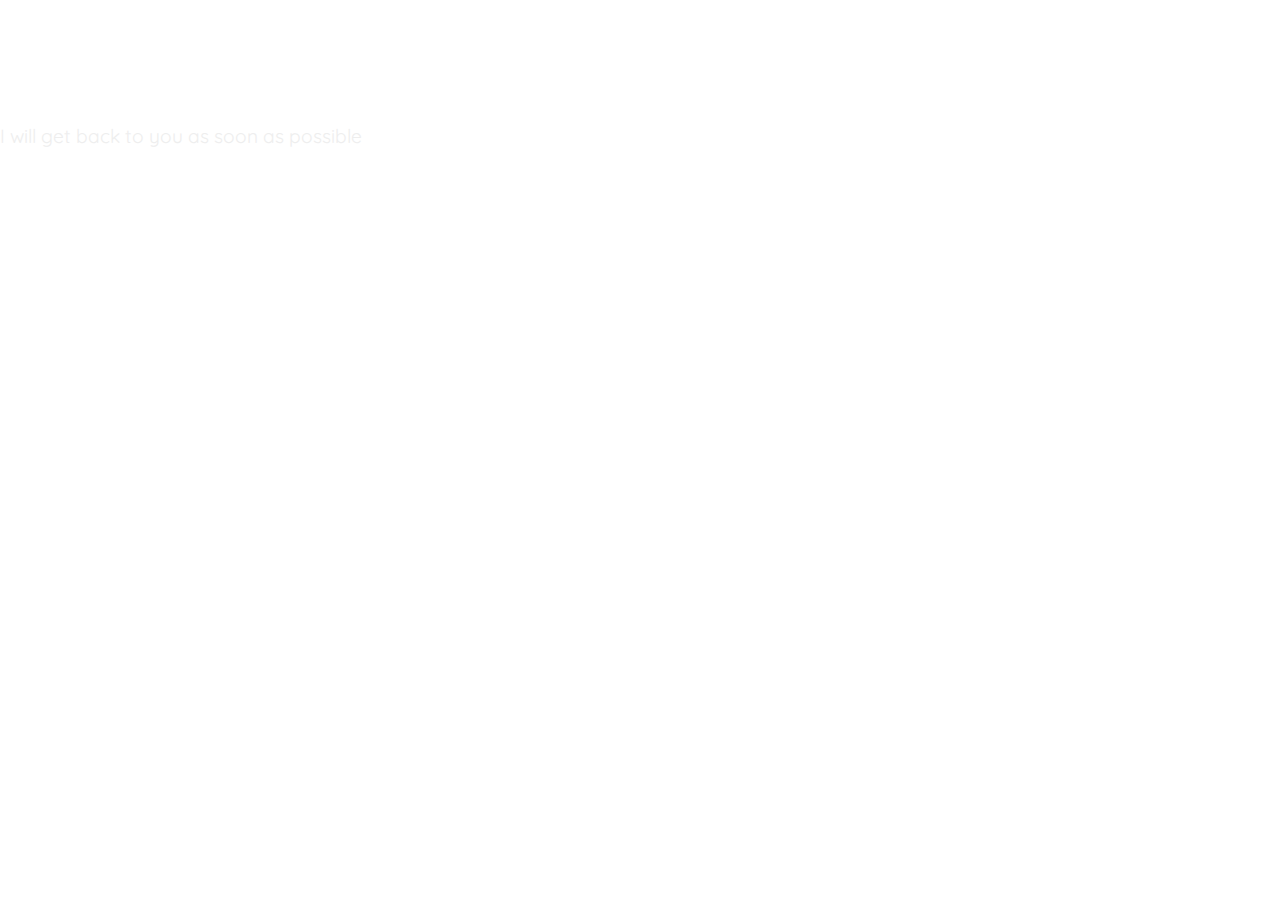
<file: thanks.html>
<!DOCTYPE html>
<html lang="en">
<head>
    <meta charset="UTF-8">
    <meta http-equiv="X-UA-Compatible" content="IE=edge">
    <meta name="viewport" content="width=device-width, initial-scale=1.0">
    
    <title>Osi Obomighie</title>
    <link rel="icon" type="image.x-icon" href="images/favicon.ico">
    <link rel="stylesheet" href="index.css">
    <link id="theme-style" rel="stylesheet" href="dark.css">
</head>
<body>
    <h1>Thank You for the Email</h1>
    <p>I will get back to you as soon as possible</p>
</body>
</html>
</file>
<file: index.css>
@import url('https://fonts.googleapis.com/css2?family=Quicksand:wght@300&display=swap');

:root{
    --mainColor: #eaeaea;
    --secondColor: #fff;

    --borderColor: #c1c1c1 ;

    --mainFont: 'Quicksand', sans-serif;

    --mainText:Black;
    
    --secondText: #4b5156;
    --themeDotBorder: #24292e;
    --previewBg: rgb(251,249,243,0.8);
    --previewShadow:#f0ead6;

    --spinnerColor: #15202B;
    --emailText:black;

}

html, body{
    margin: 0;
    padding: 0;
    font-family: 'Quicksand', sans-serif;
}

body *{
    transition: 0.4s;
}

h1, h2, h3, h4, h5, h6 strong{
    color: var(--mainText);
}

p, li, span, label, input, textarea{
    color: var(--secondText);
}

h1{
    font-size: 3rem;
}

h2 {
    font-size: 2.75rem;
}

h3{
    font-size: 2.5rem;
}

h4{
    font-size: 2.25rem;
}

h5{
    font-size: 2rem;
}

h6{
    font-size: 1.25rem;
}

p{
    font-size: larger;
}

a{
    
}

ul{
    list-style: none;
}

.Section1{
    background-color: var(--mainColor);
    border-bottom: 1px solid var(--borderColor);
    overflow: hidden;
    color: var(--mainText);
}

.Section2{
    background-color: var(--secondColor);
    border-bottom:1px solid var(--borderColor);
    overflow: auto;
    
}

.main-container{
    width: 100%;
    margin: 0 auto;
}

.greeting-wrapper{
    display: grid;
    text-align: center;
    align-content: center;
    min-height: 5em;

}

.intro-wrapper{
    background-color: var(--secondColor);
    border-bottom: 1px solid var(--borderColor);
    border-radius: 5px 5px 0 0;
	-webkit-box-shadow: -2px 7px 21px -9px rgba(0,0,0,0.75);
	-moz-box-shadow: -2px 7px 21px -9px rgba(0,0,0,0.75);
	box-shadow: -2px 7px 21px -9px rgba(0,0,0,0.75);
    display: grid;
    grid-template-columns: 1fr 1fr;
    grid-template-areas: 
        'nav-wrapper nav-wrapper'
        'left-column right-column';
    ;
}

.nav-wrapper{
    grid-area: nav-wrapper;
    border-bottom: 1px solid var(--borderColor);
    background-color: var(--mainColor);
    color: var(--mainText);
    
}



.left-column{
    grid-area: left-column;
    padding-top: 50px;
    padding-bottom: 50px;
}

.right-column{
    grid-area: right-column;
    display: grid;
    align-content: center;
    padding-top: 50px;
    padding-bottom: 50px;
}

#profile-image{
    width: 300px;
    height: 300px;
    display: block;
    margin: 0 auto;
    
    object-fit: cover;
    border: 2px solid var(--borderColor);
    -webkit-box-shadow: -2px 7px 21px -9px rgba(0,0,0,0.75);
	-moz-box-shadow: -2px 7px 21px -9px rgba(0,0,0,0.75);
	box-shadow: -2px 7px 21px -9px rgba(0,0,0,0.75);
    
}

#theme-options-wrapper{
    display: flex;
    justify-content: center;
}


.theme-dot{
    margin-top: 50px;
    height: 30px;
    width: 30px;
    border-radius: 50%;
    margin: 10px;
    cursor: pointer;
    -webkit-box-shadow: -2px 7px 21px -9px rgba(0,0,0,0.75);
	-moz-box-shadow: -2px 7px 21px -9px rgba(0,0,0,0.75);
	box-shadow: -2px 7px 21px -9px rgba(0,0,0,0.75);
    border: 2px solid var(--themeDotBorder);
}

.theme-dot:hover{
    border-width: 5px;
}

#light-mode{
    background-color: #fff;
}

#dark-mode{
    background-color: #000;
    border-color: #fff;
}

#brown-mode{
    background-color: #eab676;
    border-color: #fff;
}

#dark-mode:hover{
    border-width: 5px;
    border-color: #fff;
}

#settings-note{
    font-size: 1rem;
    font-style: italic;
    text-align: center;

}


.nav{
    display: flex;
    justify-content: space-between;
    align-items: center;
    padding: 0.5em;
    font-size: large;
    font-family: var(--mainFont);
    font-weight: bold;
    margin-top: auto;
}

#preview-shadow{
	background-color: var(--previewShadow);
	max-width: 400px;
	height: 200px;
	padding-left: 30px;
	padding-top: 30px;
}

#preview{
	width: 400px;
	border:1.5px solid #17a2b8;
	background-color: var(--previewBg);
	padding:15px;
	position: relative;
}

.corner{
	width:7px;
	height: 7px;
	border-radius: 50%;
	border:1.5px solid #17a2b8;
	background-color: #fff;
	position: absolute;
}

#corner-tl{
	top:-5px;
	left: -5px
}

#corner-tr{
	top:-5px;
	right: -5px
}


#corner-br{
	bottom:-5px;
	right: -5px
}


#corner-bl{
	bottom:-5px;
	left: -5px
}

.about-wrapper{
    display: grid;
    grid-template-columns: repeat(auto-fit, minmax(320px, 1fr));
    background-color: var(--secondColor);
}

#skills{
    display: flex;
    justify-content: space-evenly;
    align-items: center;
    background-color: var(--previewShadow);
    font-family: var(--mainFont);
    color: var(--mainText);
    padding-top: 50px;
    padding-right: 50px;
}

.experience-wrapper .row{
    display: flex;
}

.experience-wrapper .row-1{
    justify-content: flex-start;
}

.experience-wrapper .row-2{
    justify-content: flex-end;
}

.experience-wrapper .row section {
    margin-left: 25px;
    margin-right: 25px;
    background: var(--previewShadow);
    border-radius: 5px;
    width: calc(50% - 40px);
    padding: 30px;
    position: relative;
    cursor: pointer;
    -webkit-box-shadow: -2px 7px 21px -9px rgba(0,0,0,0.75);
	-moz-box-shadow: -2px 7px 21px -9px rgba(0,0,0,0.75);
	box-shadow: -2px 7px 21px -9px rgba(0,0,0,0.75);
}

.experience-wrapper .row section:hover{
    transform: scale(1.02);
}



.experience-wrapper .center-line{
    position: absolute;
    height: 35%;
    width: 2px;
    background: var(--spinnerColor);
    left: 50%;
    transform: translateX(-40%);
}

@media screen and (max-width: 800px){
    .experience-wrapper .center-line{
        display: none;
    }
}

.Tech {
    
    display: inline-block;
    
  }


.row section .details,
.row section .bottom{
    display: flex;
    align-items: center;
    justify-content: space-between;
}

.row section .details .title{
    font-size: 1.5rem;
    font-weight: bold;
    font-family: var(--mainFont);
    color: var(--mainText);
}

.row section p{
    margin: 10px 0 17px 0;
    font-size: 1.1rem;
}

.post-wrapper{
	display: grid;
	grid-template-columns: repeat(auto-fit, 320px);
	gap:20px;
	justify-content: center;
	padding-bottom: 50px;
}



.post{
	border:1px solid var(--borderColor);
	-webkit-box-shadow: -2px 7px 21px -9px rgba(0,0,0,0.75);
	-moz-box-shadow: -2px 7px 21px -9px rgba(0,0,0,0.75);
	box-shadow: -2px 7px 21px -9px rgba(0,0,0,0.75);
    cursor: pointer;
}

.post:hover{
    transform: scale(1.1);
}

.thumbnail{
	display: block;
	width: 100%;
	height:180px;
	object-fit: cover;
}

.post-preview{
	background-color: #fff;
	padding:15px;
}

.post-title{
	color:black;
	margin: 0;
}

.post-intro{
	color:#4b5156;
	font-size: 14px;
    width: fit-content;
    height: fit-content;
}

#contact-form{
	display: block;
	max-width: 600px;
	margin: 0 auto;
	border: 1px solid var(--borderColor);
	padding: 15px;
	border-radius: 5px;
	background-color: var(--previewShadow);
	margin-bottom: 50px;
    color: var(--emailText);

}

#contact-form label{
	line-height: 2.7em;
}

#contact-form textarea{
	min-height: 100px;
	font-size: 14px;
}


.input-field{
	width: 100%;
	padding-top: 10px;
	padding-bottom:10px; 
	background-color: white;
	border-radius: 5px;
	border:1px solid var(--borderColor);
	font-size: 14px;
    color: var(--emailText);
}





#loader {
    position: absolute;
    left: 50%;
    top: 50%;
    z-index: 1;
    width: 120px;
    height: 120px;
    margin: -76px 0 0 -76px;
    border: 16px solid var(--mainColor);
    border-radius: 50%;
    border-top: 16px solid var(--spinnerColor);  
    border-bottom: 16px solid var(--spinnerColor);  
    -webkit-animation: spin 3s linear infinite;
    animation: spin 3s linear infinite;
  }
  
  @-webkit-keyframes spin {
    0% { -webkit-transform: rotate(0deg); }
    100% { -webkit-transform: rotate(360deg); }
  }
  
  @keyframes spin {
    0% { transform: rotate(0deg); }
    100% { transform: rotate(360deg); }
  }
  
  /* Add animation to "page content" */
  .animate-bottom {
    position: relative;
    -webkit-animation-name: animatebottom;
    -webkit-animation-duration: 1s;
    animation-name: animatebottom;
    animation-duration: 1s
  }
  
  @-webkit-keyframes animatebottom {
    from { bottom:-100px; opacity:0 } 
    to { bottom:0px; opacity:1 }
  }
  
  @keyframes animatebottom { 
    from{ bottom:-100px; opacity:0 } 
    to{ bottom:0; opacity:1 }
  }
  
  #myDiv {
    display: none;
    text-align: center;
  }

  @media screen and (max-width: 1200px){
	.main-container{
		width: 95%;
	}
}

@media screen and (max-width: 1200px){
	.intro-wrapper{
		grid-template-columns: 1fr;
		grid-template-areas: 
			'nav-wrapper'
			'left-column'
			'right-column'
		;
	}

	.right-column{
		justify-content: center;
	}

}

@media screen and (max-width: 400px){
	#preview-shadow{
		max-width: 280px;
		height: 180px;
		padding-left: 10px;
		padding-top: 10px;
	}

	#preview{
		width: 280px;

	}

}
@media(max-width: 790px){
    .experience-wrapper .center-line{
      left: 40px;
    }
    .experience-wrapper .row{
      margin: 30px 0 3px 60px;
    }
    .experience-wrapper .row section{
      width: 100%;
    }
    .row-1 section::before{
      left: -7px;
    }
    .row-1 section .icon{
      left: -60px;
    }
  }
  @media(max-width: 440px){
    .experience-wrapper .center-line,
    .row section::before,
    .row section .icon{
      display: none;
    }
    .experience-wrapper .row{
      margin: 10px 0;
    }
  }


  @media (min-height: 30em) {
    .section__content > * {
      opacity: 0;
      transform: translate3d(0, 4rem, 0);
      transition: opacity 800ms var(--delay),
        transform 800ms cubic-bezier(0.13, 0.07, 0.26, 0.99) var(--delay);
    }
  }
  
  .is-visible .section__content > * {
    opacity: 1;
    transform: translate3d(0, 1rem, 0);
  }
  .is-visible .section__img {
    opacity: 0.75;
  }

.project-technology{
    text-align: center;
    font-size: 10px;
    color: var(--mainColor);
}
</file>
<file: dark.css>
:root{
	--mainColor:#15202B;
	--secondColor:#192734;

	--borderColor:#164D56;

	--mainText:#fff;
	--secondText:#eeeeee;

	--themeDotBorder:#FFF;

	--previewBg:rgb(25, 39, 52, 0.8);
	--previewShadow:#111921;


	--buttonColor:#17a2b8;
    --mainFont: 'Quicksand', sans-serif;

	--spinnerColor:#eaeaea;
	--emailText:black;


}
</file>
